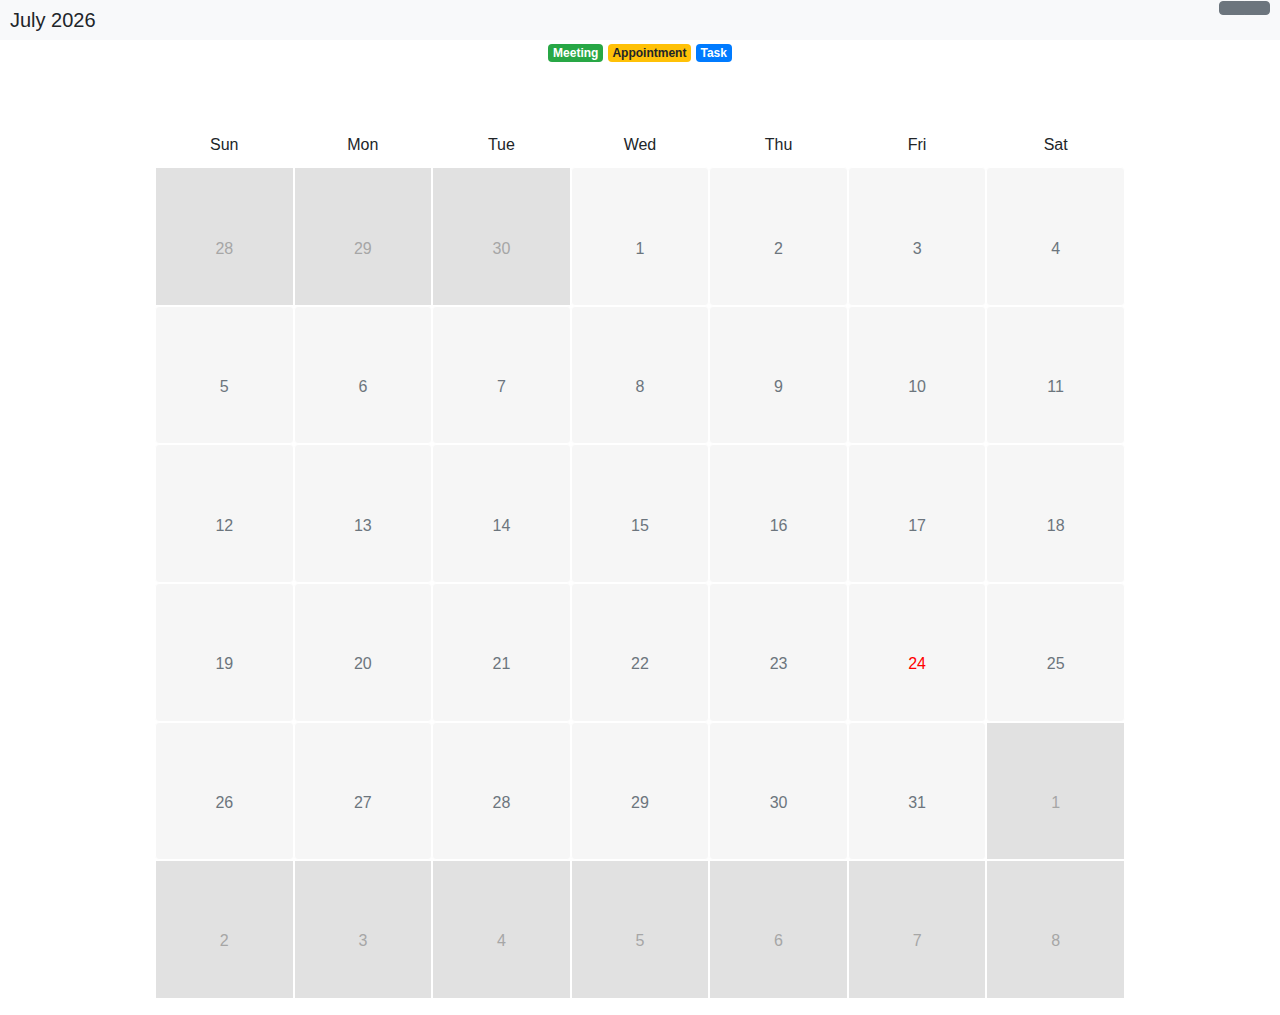
<file: index.html>
<!DOCTYPE html>
<html>
    <head>
        <meta charset="utf-8"/>
        <title>Your Calender!</title>
        <!---New compressed and minified Bootstrap CSS file -->
        <link rel="stylesheet" href="bootstrap-4.1.3-dist/css/bootstrap.min.css" >
        <link rel="stylesheet" href="css/styles.css">
        <link rel="stylesheet" href="css/normalize.css">
        <link rel="stylesheet" href="https://use.fontawesome.com/releases/v5.3.1/css/all.css" integrity="sha384-mzrmE5qonljUremFsqc01SB46JvROS7bZs3IO2EmfFsd15uHvIt+Y8vEf7N7fWAU" crossorigin="anonymous">
        
        <script type="text/javascript" src="js/CalendarSetUp.js"></script>
        
            <nav class="navbar-light bg-light">
               
              <a class="navbar-brand title"><span id="monthShown"></span></a>
                <div class="btn-group float-right-team" role="group" aria-label="Basic example">
                    
                
                  <button type="button" class="btn btn-secondary" onclick="month_setup(-1,0,1)"><i class="fas fa-arrow-left"></i></button>
                  <div class="btn btn-secondary cal-length" visibility: hidden id = "currentMonth" ></div>
                  <button type="button" class="btn btn-secondary" onclick="month_setup(1,1,0)"><i class="fas fa-arrow-right"></i></button>
                </div>
            </nav>
        <div class=mainbadges>
            <span class="badge badge-success">Meeting</span>
            <span class="badge badge-warning">Appointment</span>
            <span class="badge badge-primary">Task</span>
        </div>

    </head>
  <body>



      <div class="container">
          
        <div class="grid-calendar">
            
            <div class="row calendar-week-header">
                <div class="col-xs-1 grid-cell"><div><div><span>Sun</span></div></div></div>
                <div class="col-xs-1 grid-cell"><div><div><span>Mon</span></div></div></div>
                <div class="col-xs-1 grid-cell"><div><div><span>Tue</span></div></div></div>
                <div class="col-xs-1 grid-cell"><div><div><span>Wed</span></div></div></div>
                <div class="col-xs-1 grid-cell"><div><div><span>Thu</span></div></div></div>
                <div class="col-xs-1 grid-cell"><div><div><span>Fri</span></div></div></div>
                <div class="col-xs-1 grid-cell"><div><div><span>Sat</span></div></div></div>
            </div>

            <div class="row calendar-week">
                <div class="col-xs-1 grid-cell" id = "1"><div>
                    <div><span id="day1"></span></div></div>
                </div>
                <div class="col-xs-1 grid-cell" id = "2"><div><div><span id="day2"></span></div></div></div>
                <div class="col-xs-1 grid-cell" id = "3"><div><div><span id="day3"></span></div></div></div>
                <div class="col-xs-1 grid-cell" id = "4"><div><div><span id="day4"></span></div></div></div>
                <div class="col-xs-1 grid-cell" id = "5"><div><div><span id="day5"></span></div></div></div>
                <div class="col-xs-1 grid-cell" id = "6"><div><div><span id="day6"></span></div></div></div>
                <div class="col-xs-1 grid-cell" id = "7"><div><div><span id="day7"></span></div></div></div>
            </div>

            <div class="row calendar-week">
                <div class="col-xs-1 grid-cell" id = "8"><div><div><span id="day8"></span></div></div></div>
                <div class="col-xs-1 grid-cell" id = "9"><div><div><span id="day9"></span></div></div></div>
                <div class="col-xs-1 grid-cell" id = "10"><div><div><span id="day10"></span></div></div></div>
                <div class="col-xs-1 grid-cell" id = "11"><div><div><span id="day11"></span></div></div></div>
                <div class="col-xs-1 grid-cell" id = "12"><div><div><span id="day12"></span></div></div></div>
                <div class="col-xs-1 grid-cell" id = "13"><div><div><span id="day13"></span></div></div></div>
                <div class="col-xs-1 grid-cell" id = "14"><div><div><span id="day14"></span></div></div></div>
                
            </div>

            <div class="row calendar-week">
                <div class="col-xs-1 grid-cell" id = "15"><div><div><span id="day15"></span></div></div></div>
                <div class="col-xs-1 grid-cell" id = "16"><div><div><span id="day16"></span></div></div></div>
                <div class="col-xs-1 grid-cell" id = "17"><div><div><span id="day17"></span></div></div></div>
                <div class="col-xs-1 grid-cell" id = "18"><div><div><span id="day18"></span></div></div></div>
                <div class="col-xs-1 grid-cell" id = "19"><div><div><span id="day19"></span></div></div></div>
                <div class="col-xs-1 grid-cell" id = "20"><div><div><span id="day20"></span></div></div></div>
                <div class="col-xs-1 grid-cell" id = "21"><div><div><span id="day21"></span></div></div></div>
            </div>

            <div class="row calendar-week">
                <div class="col-xs-1 grid-cell" id = "22"><div><div><span id="day22"></span></div></div></div>
                <div class="col-xs-1 grid-cell" id = "23"><div><div><span id="day23"></span></div></div></div>
                <div class="col-xs-1 grid-cell" id = "24"><div><div><span id="day24"></span></div></div></div>
                <div class="col-xs-1 grid-cell" id = "25"><div><div><span id="day25"></span></div></div></div>
                <div class="col-xs-1 grid-cell" id = "26"><div><div><span id="day26"></span></div></div></div>
                <div class="col-xs-1 grid-cell" id = "27"><div><div><span id="day27"></span></div></div></div>
                <div class="col-xs-1 grid-cell" id = "28"><div><div><span id="day28"></span></div></div></div>
            </div>

            <div class="row calendar-week">
                <div class="col-xs-1 grid-cell" id = "29"><div><div><span id="day29"></span></div></div></div>
                <div class="col-xs-1 grid-cell" id = "30"><div><div><span id="day30"></span></div></div></div>
                <div class="col-xs-1 grid-cell" id = "31"><div><div><span id="day31"></span></div></div></div>
                <div class="col-xs-1 grid-cell" id = "32"><div><div><span id="day32"></span></div></div></div>
                <div class="col-xs-1 grid-cell" id = "33"><div><div><span id="day33"></span></div></div></div>
                <div class="col-xs-1 grid-cell" id = "34"><div><div><span id="day34"></span></div></div></div>
                <div class="col-xs-1 grid-cell" id = "35"><div><div><span id="day35"></span></div></div></div>
            </div>
            <div class="row calendar-week">
                <div class="col-xs-1 grid-cell" id = "36"><div><div><span id="day36"></span></div></div></div>
                <div class="col-xs-1 grid-cell" id = "37"><div><div><span id="day37"></span></div></div></div>
                <div class="col-xs-1 grid-cell" id = "38"><div><div><span id="day38"></span></div></div></div>
                <div class="col-xs-1 grid-cell" id = "39"><div><div><span id="day39"></span></div></div></div>
                <div class="col-xs-1 grid-cell" id = "40"><div><div><span id="day40"></span></div></div></div>
                <div class="col-xs-1 grid-cell" id = "41"><div><div><span id="day41"></span></div></div></div>
                <div class="col-xs-1 grid-cell" id = "42"><div><div><span id="day42"></span></div></div></div>
            </div>
        </div>
    </div>
    
        <script src="js/jquery-3.3.1.min.js"></script>
        <script src="bootstrap-4.1.3-dist/js/bootstrap.min.js"></script>
    </body>
</html>
</file>
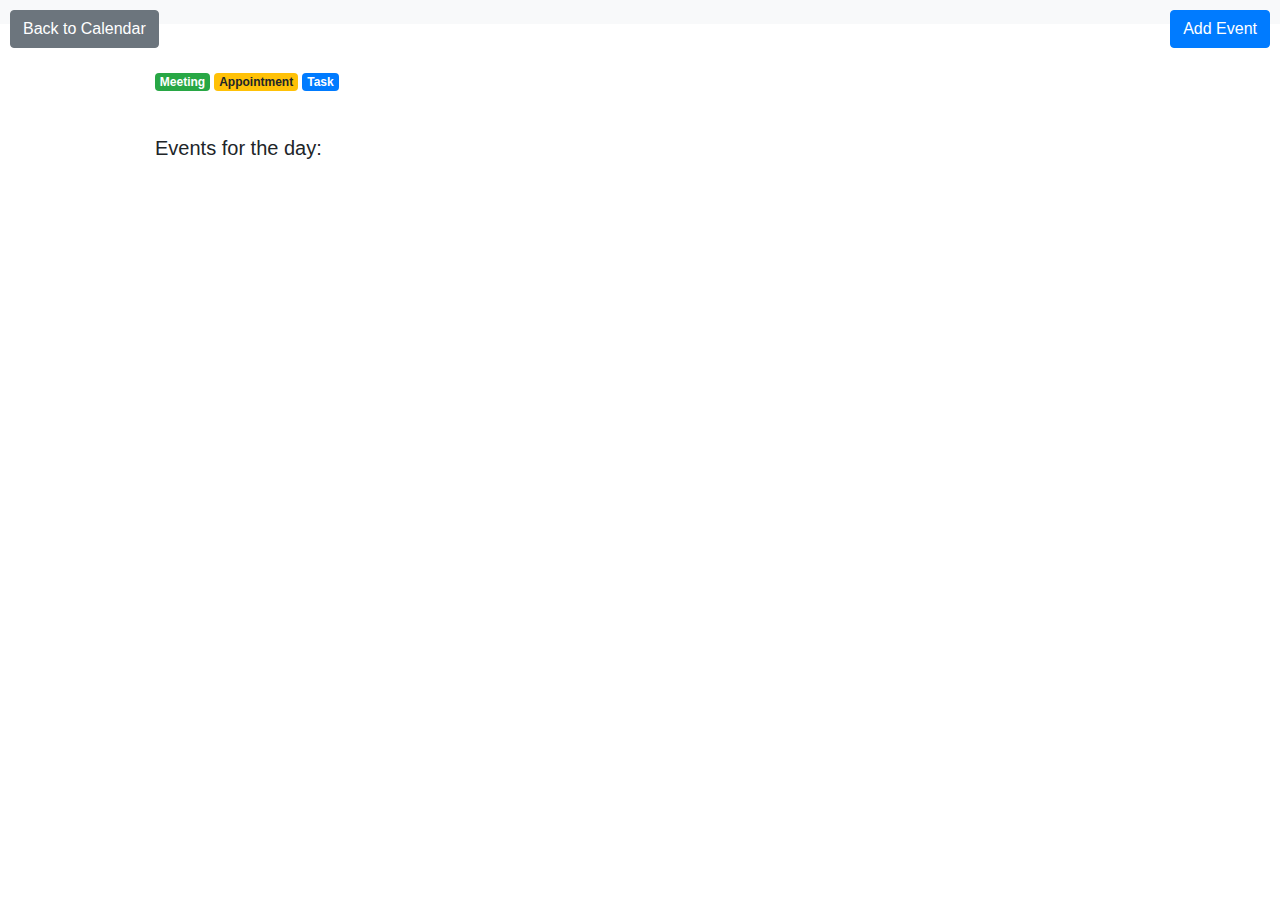
<file: SingleDay.html>
<!DOCTYPE html>
<html>
    <head>
        <meta charset="utf-8"/>
        <title>Your Calender!</title>
        <!---New compressed and minified Bootstrap CSS file -->
        <link rel="stylesheet" href="bootstrap-4.1.3-dist/css/bootstrap.min.css" >
        <link rel="stylesheet" href="css/styles.css">
        <link rel="stylesheet" href="css/normalize.css">
        <link rel="stylesheet" href="https://use.fontawesome.com/releases/v5.3.1/css/all.css" integrity="sha384-mzrmE5qonljUremFsqc01SB46JvROS7bZs3IO2EmfFsd15uHvIt+Y8vEf7N7fWAU" crossorigin="anonymous">
        
        
        <script type="text/javascript" src="js/CalendarSetUp.js"></script>
        <script type="text/javascript" src="js/SingleDay.js"></script>
        
            <nav class="navbar-light bg-light">
              <a class="navbar-brand"><span id="monthShown"></span></a>

                <button type="button" class="btn btn-secondary float-left" id = "currentMonth" onclick="saveData(day)"><i class="fas fa-arrow-left"></i> Back to Calendar</button>
                
                
                <button type="button" class="btn btn-primary float-right-teamtoo" data-toggle="modal" data-target="#exampleModal" data-whatever="@mdo"><i class="far fa-calendar-plus"></i>  Add Event</button>
                

                
            </nav>
           
        
    </head>
    <body>
        <div class="container">
        
          <br>
          <h1 id='thisDate'></h1>
            
            
          <p class="lead"><span id="daysWeather"></span></p>
            <span class="badge badge-success">Meeting</span>
            <span class="badge badge-warning">Appointment</span>
            <span class="badge badge-primary">Task</span>

            <script>
            console.log(`The selected day is: month: ${month} and year ${year} `);
            </script>
            
        </div>
                
        
        <!---Create Event Modal --->
        <div class="modal fade" id="exampleModal" tabindex="-1" role="dialog" aria-labelledby="exampleModalLabel" aria-hidden="true">
          <div class="modal-dialog" role="document">
            <div class="modal-content">
              <div class="modal-header">
                <h5 class="modal-title" id="exampleModalLabel">Create Event</h5>
                <button type="button" class="close" data-dismiss="modal" aria-label="Close" onclick="clearForm()">
                  <span aria-hidden="true">&times;</span>
                </button>
              </div>
              <div class="modal-body">
                <form class="needs-validation" novalidate>
                  <div class="form-group">
                    <label for="recipient-name" class="col-form-label">Event Name:</label>
                    <input type="text" class="form-control" id="event-name" required>
                        <div class="invalid-feedback">
                          Please write an Event Name
                        </div>
                  </div>
                 <label for="recipient-name" class="col-form-label" id=required>Event Type:</label>
                    
                  <select class="custom-select mr-sm-2" id="inlineFormCustomSelect" required>
                    <option selected></option>
                    <option value="1">Meeting</option>
                    <option value="2">Appointment</option>
                    <option value="3">Task</option>
                  </select>
                    <div class="invalid-feedback">Please select an Event Type</div>
                   
                    <button class="btn btn-primary submitButton" type="submit" onclick="validateMe()">Submit</button>
                
                </form>
              </div>
            </div>
          </div>
        </div>
        
        
        <br>
            <!---where list of events are shown --->
        <div class="container">
            <p class="lead eventTitle">Events for the day:</p>
            <ul class="list-group list-group-flush" id ='eventlist'>

            
                
            </ul>
        </div>

<script>
    
// checking if valid inputs are used in form
function validateMe() {
    var inpList = document.getElementById("inlineFormCustomSelect");
    var inpName = document.getElementById("event-name");
    //checks to see if both fields have information in (makes them required)
    if ((!inpList.checkValidity()) || (!inpName.checkValidity())) {
        
    } else {
        CreateEvent();
    } 
} 
</script>        

<script>
//Using Basic JavaScript for disabling form submissions if there are invalid fields
(function() {
  'use strict';
  window.addEventListener('load', function() {
    // Fetch all the forms we want to apply custom Bootstrap validation styles to
    var forms = document.getElementsByClassName('needs-validation');
    // Loop over them and prevent submission
    var validation = Array.prototype.filter.call(forms, function(form) {
      form.addEventListener('submit', function(event) {
        if (form.checkValidity() === false) {
          event.preventDefault();
          event.stopPropagation();
        }
        form.classList.add('was-validated');
      }, false);
    });
  }, false);
})();
</script>

        
    </body>
    
    <script src="js/jquery-3.3.1.min.js"></script>
    <script src="bootstrap-4.1.3-dist/js/bootstrap.min.js"></script>
<html>
</file>
<file: css/styles.css>
* {
  box-sizing: border-box;
}

*:before {
  box-sizing: border-box;
}

*:after {
  box-sizing: border-box;
}
.title{
    margin-left: 10px;
}

.label{
    box-sizing: 100px;
    
}

.mainbadges{
 text-align: center;
   
}


.container {
  max-width: 1000px;
  margin-left: auto;
  margin-right: auto;
  padding-bottom: 1em;
}

.row:before {
  display: table;
  content: " ";
}
.cal-length{
    width: 100px;
}

.float-right-team{
    margin-right:  10px;
    margin-top: 1px;
    float:right;
}

.float-right-teamtoo{
    margin-right:  10px;
    margin-top: 10px;
    float:right;
}
.float-left{
    margin-left: 10px;
    margin-top: 10px;;
}

.grid-calendar {
  min-width: 320px;
  
}


.submitButton{
    margin-top: 15px;
    margin-left: 83.4%;
}

.grid-calendar .row {
    /*
      override these from bootstrap

      margin-right: -15px;
      margin-left: -15px;
    */
  margin: 0;
}
.grid-calendar .calendar-week .grid-cell {
  background-color: #f6f6f6;
  border: 1px solid #fff;
}
.grid-calendar .calendar-week-header .grid-cell > div > div {
  padding-bottom: 10px;
  height: auto;
}
.grid-calendar .grid-cell {
  display: inline-block;
  float: right;
  min-height: 1px;
    
  padding: 0;
  position: relative;
  width: 14.2857142857%;
}

.btn:focus,.btn:active {
   outline: none !important;
   box-shadow: none;
}

.grid-calendar .grid-cell.previous-month{
  color: #a6a6a6;
  background-color: #e1e1e1;
}
.grid-calendar .grid-cell.next-month {
  background-color: #e1e1e1;
  color: #a6a6a6;
}
.grid-calendar .grid-cell > div {
  display: flex;
  justify-content: center;
  width: 100%;

}
.grid-calendar .grid-cell > div > div {
  height: 0;
  padding: 50% 0;
}
</file>
